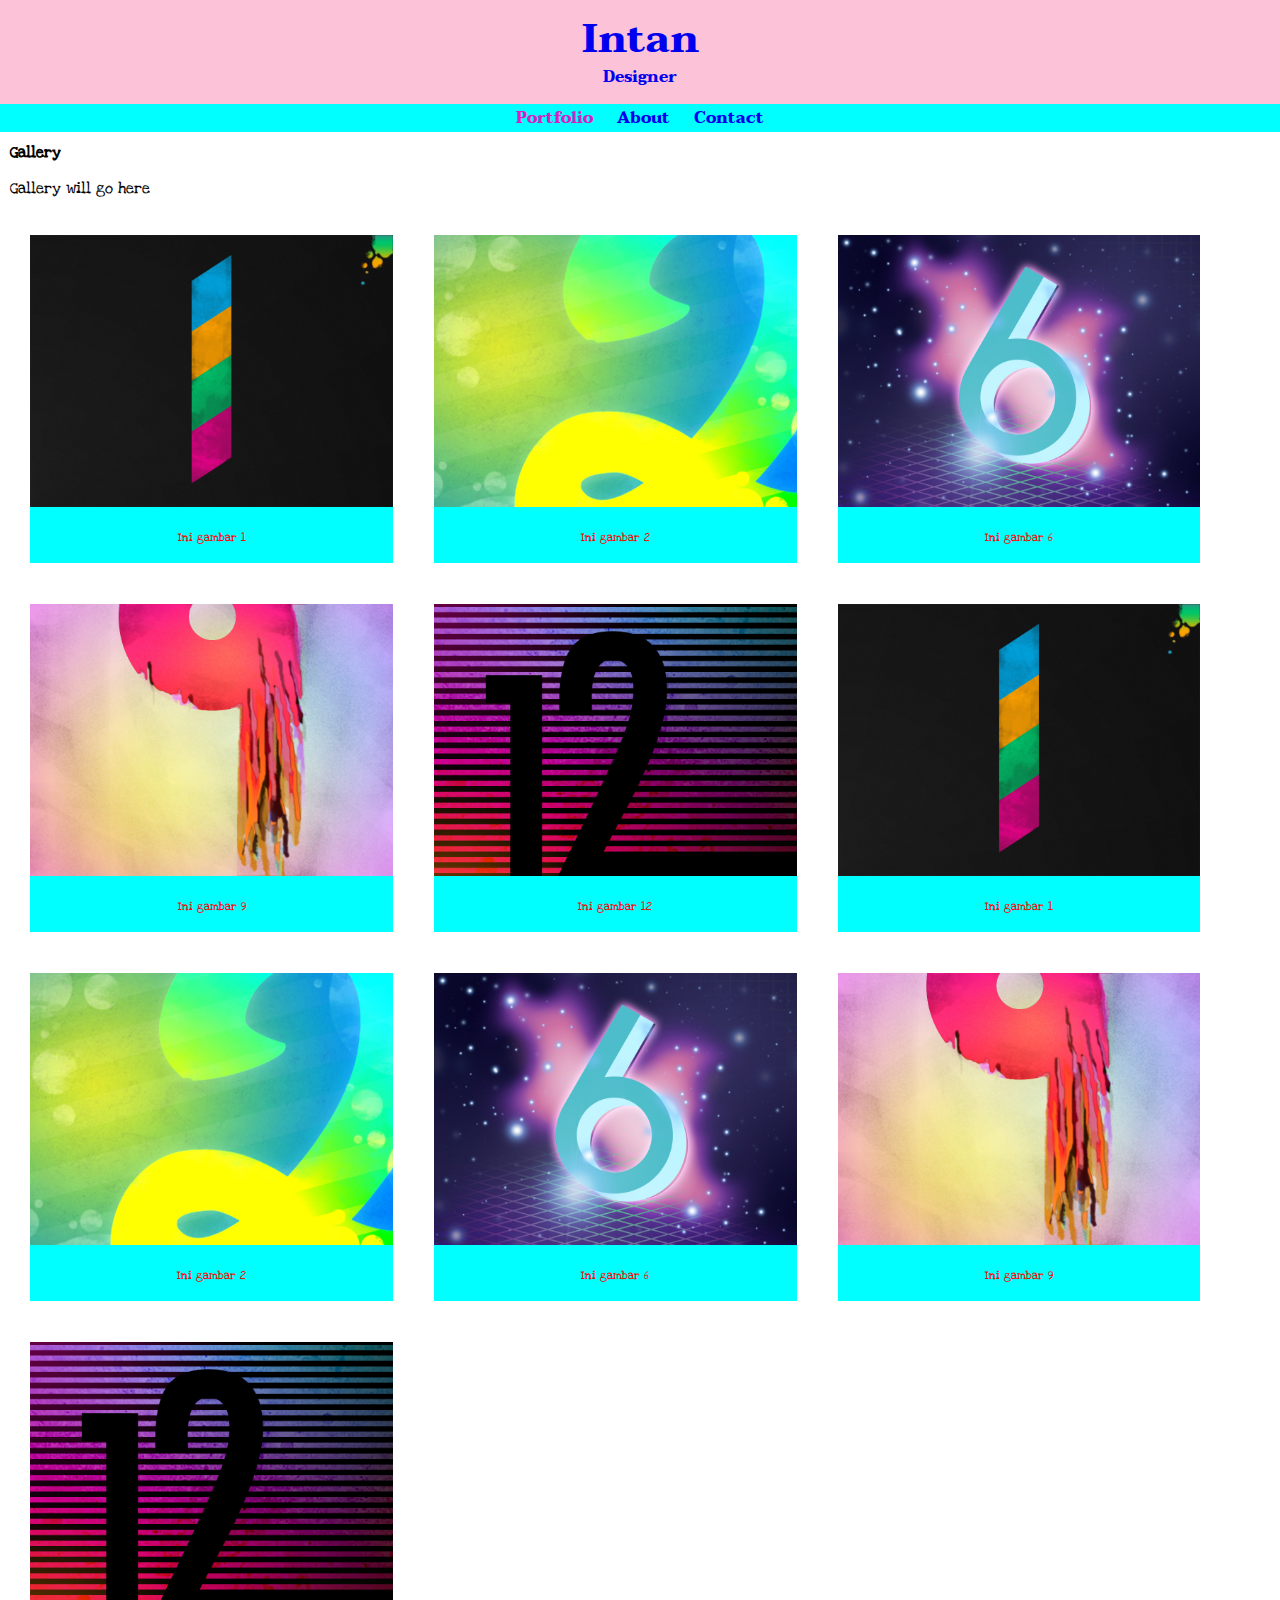
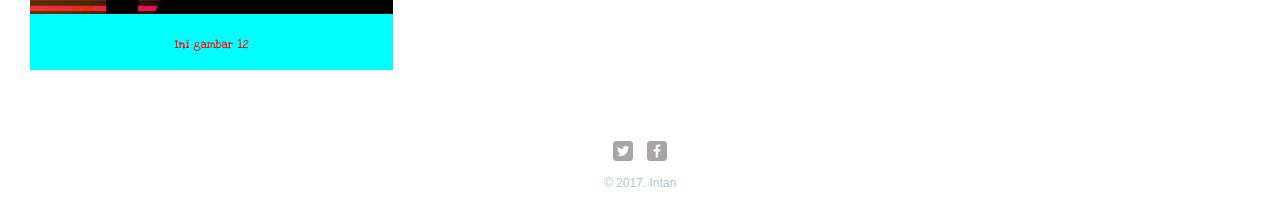
<file: index.html>
<!DOCTYPE html>
<html>
<head> 
	<meta charset="utf-8">
	<title>Intan P site</title>
	<link rel="stylesheet" href="css/normalize.css">
	<link href="https://fonts.googleapis.com/css?family=Love+Ya+Like+A+Sister|Taviraj" rel="stylesheet">
	<link rel="stylesheet" href="css/main.css">
	<link rel="stylesheet" href="css/responsive.css">
</head>
<body>
	<header>
		<a href="index.html">
			<div id="logo">
				<h1>Intan</h1> <!-- ini nama websitenya -->
				<h2>Designer</h2>
			</div>
		</a>
		<nav>
			<!--<img src="img/hk.png" class="logohk">-->
			<ul>
				<li><a href="index.html" class="selected"> Portfolio </a></li>
				<li><a href="about.html"> About </a></li>
				<li><a href="contact.html"> Contact </a></li>
			</ul>
		</nav>
	</header>
	<div id="wrapper">
		<section>
			<h2>Gallery</h2>
			<p>Gallery will go here</p>
			<ul id="gallery">
				<li>
					<a href="img/numbers-01.jpg">
						<img src="img/numbers-01.jpg" alt="Gambar 1"/>
						<p>Ini gambar 1</p>
					</a>
				</li>
				<li>
					<a href="img/numbers-02.jpg">
						<img src="img/numbers-02.jpg" alt="Gambar 2"/>
						<p>Ini gambar 2</p>
					</a>
				</li>
				<li>
					<a href="img/numbers-06.jpg">
						<img src="img/numbers-06.jpg" alt="Gambar 6"/>
						<p>Ini gambar 6</p>
					</a>
				</li>
				<li>
					<a href="img/numbers-09.jpg">
						<img src="img/numbers-09.jpg" alt="Gambar 9"/>
						<p>Ini gambar 9</p>
					</a>
				</li>
				<li>
					<a href="img/numbers-12.jpg">
						<img src="img/numbers-12.jpg" alt="Gambar 12"/>
						<p>Ini gambar 12</p>
					</a>
				</li>
				<li>
					<a href="img/numbers-01.jpg">
						<img src="img/numbers-01.jpg" alt="Gambar 1"/>
						<p>Ini gambar 1</p>
					</a>
				</li>
				<li>
					<a href="img/numbers-02.jpg">
						<img src="img/numbers-02.jpg" alt="Gambar 2"/>
						<p>Ini gambar 2</p>
					</a>
				</li>
				<li>
					<a href="img/numbers-06.jpg">
						<img src="img/numbers-06.jpg" alt="Gambar 6"/>
						<p>Ini gambar 6</p>
					</a>
				</li>
				<li>
					<a href="img/numbers-09.jpg">
						<img src="img/numbers-09.jpg" alt="Gambar 9"/>
						<p>Ini gambar 9</p>
					</a>
				</li>
				<li>
					<a href="img/numbers-12.jpg">
						<img src="img/numbers-12.jpg" alt="Gambar 12"/>
						<p>Ini gambar 12</p>
					</a>
				</li>

			</ul>
		</section>
	</div>
	<footer>
	<center>
		<a href="http://twitter.com/ntanintanp">
			<img src="img/twitter-wrap.png" alt="Twitter Logo" class="logo">
		</a>
		<a href="https://www.facebook.com/intan.permatasari.161214?fref=ts">
			<img src="img/facebook-wrap.png" alt="Twitter Logo" class="logo">
		</a>
		<p>&copy; 2017. Intan</p>
	</center>
	</footer>

</body>
</html>
</file>
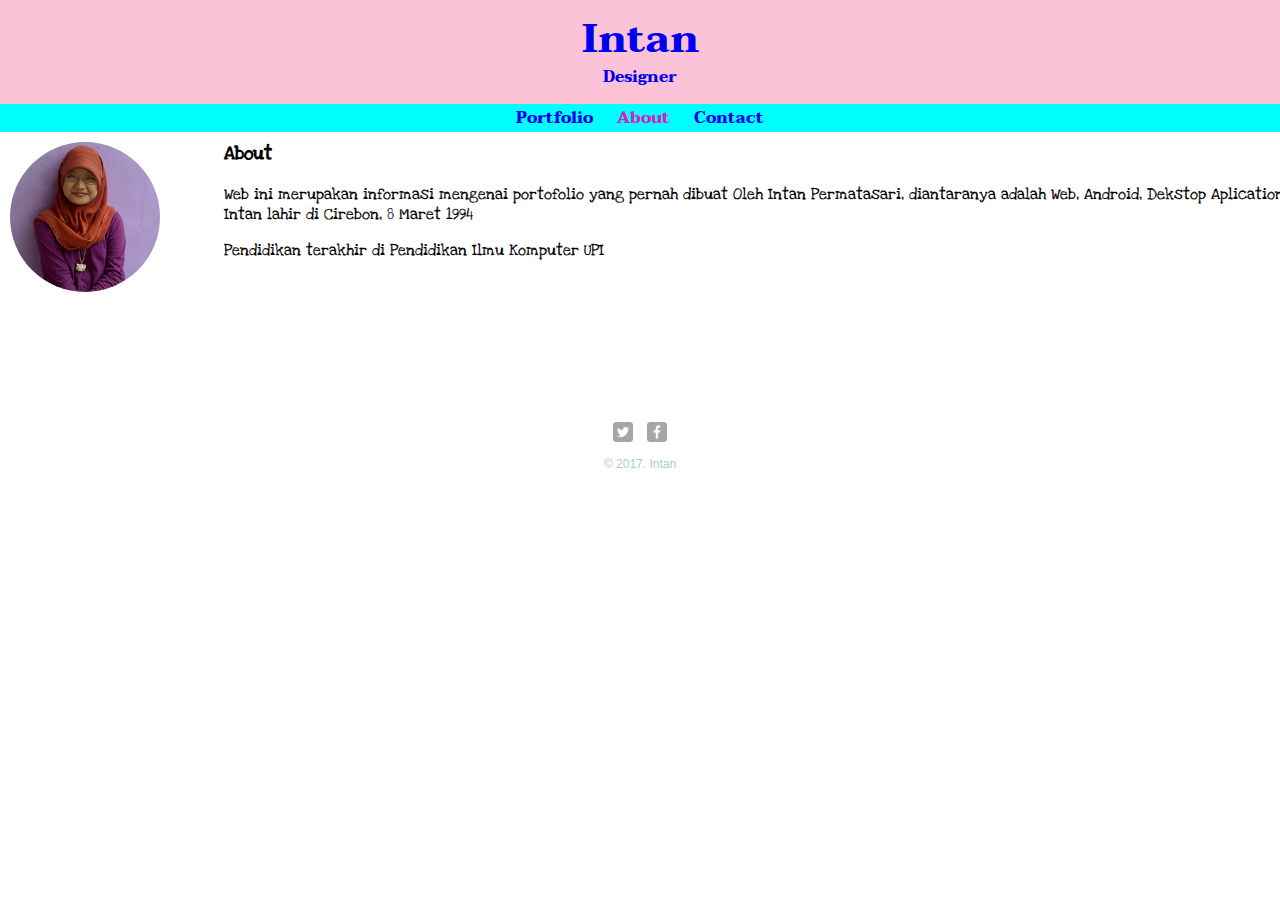
<file: about.html>
<!DOCTYPE html>
<html>
<head>
	<title>About</title>
	<meta charset="utf-8">
	<link rel="stylesheet" href="css/normalize.css">
	<link href="https://fonts.googleapis.com/css?family=Love+Ya+Like+A+Sister|Taviraj" rel="stylesheet">
	<link rel="stylesheet" href="css/main.css">
	<link rel="stylesheet" href="css/responsive.css">
</head>
<body>
	<header>
		<a href="index.html">
			<div id="logo">
				<h1>Intan</h1> <!-- ini nama websitenya -->
				<h2>Designer</h2>
			</div>
		</a>
		<nav>
			<ul>
				<li><a href="index.html"> Portfolio </a></li>
				<li><a href="about.html" class="selected"> About </a></li>
				<li><a href="contact.html"> Contact </a></li>
			</ul>
		</nav>
	</header>

	<div id="wrapper">
		<!--<div id="primabout">-->
			<img src="img/intan.jpg" alt="Hello Kitty" class="profil-photo" />
		<!--</div>-->
		<!--<div id="secondabout"></div>-->
			<h3> About </h3>
			<p>Web ini merupakan informasi mengenai portofolio yang pernah dibuat Oleh Intan Permatasari, diantaranya adalah Web, Android, Dekstop Aplication.<br> Intan lahir di Cirebon, 8 Maret 1994 </p>
			<p> Pendidikan terakhir di Pendidikan Ilmu Komputer UPI </p>
		<!--</div>-->
	</div>

	<footer>
		<center>
			<a href="http://twitter.com/ntanintanp">
				<img src="img/twitter-wrap.png" alt="Twitter Logo" class="logo">
			</a>
			<a href="https://www.facebook.com/intan.permatasari.161214?fref=ts">
				<img src="img/facebook-wrap.png" alt="Facebook Logo" class="logo">
			</a>
			<p>&copy; 2017. Intan</p>
		</center>
	</footer>
</body>
</html>
</file>
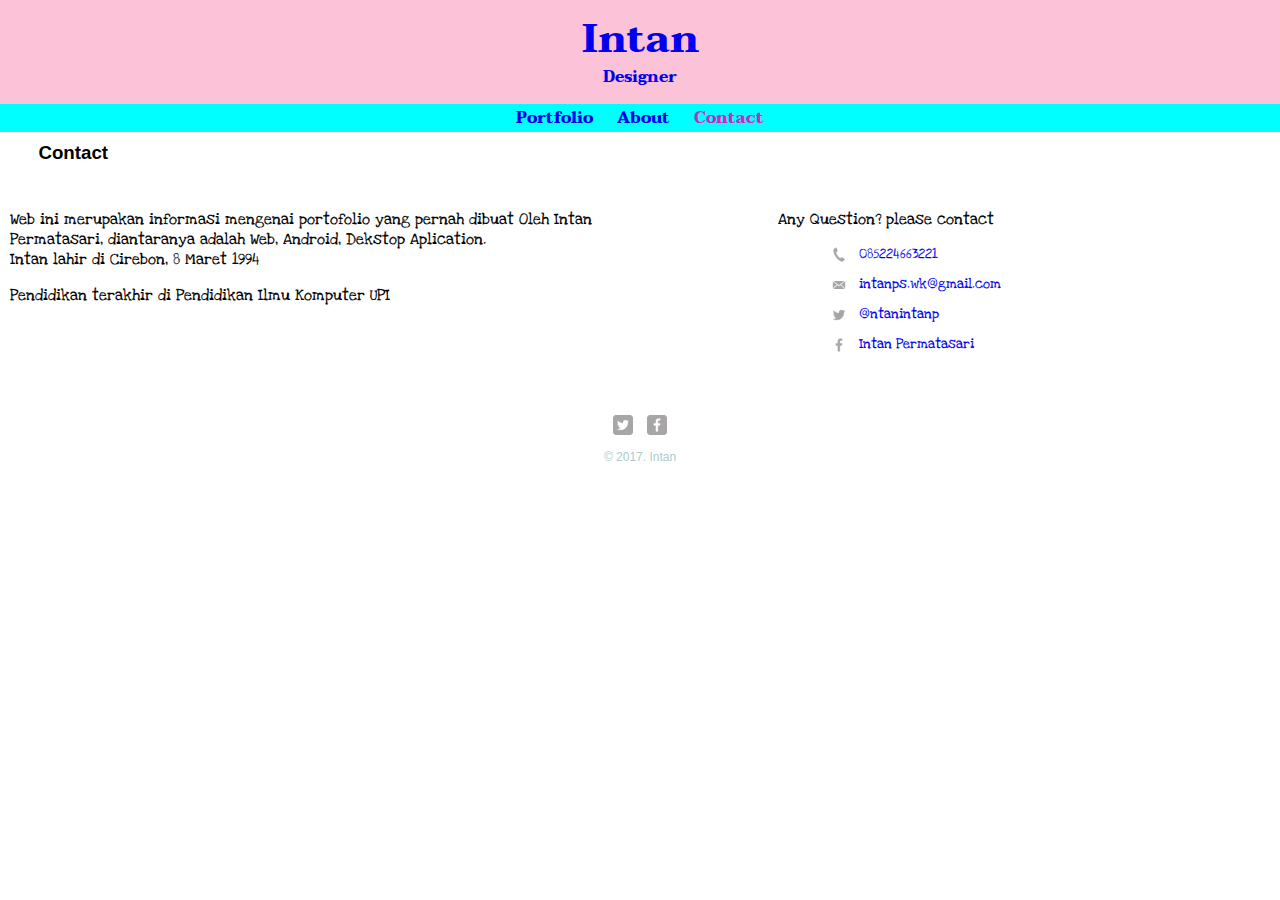
<file: contact.html>
<!DOCTYPE html>
<html>
<head>
	<title>Contact</title>
	<meta charset="utf-8">
	<link rel="stylesheet" href="css/normalize.css">
	<link href="https://fonts.googleapis.com/css?family=Love+Ya+Like+A+Sister|Taviraj" rel="stylesheet">
	<link rel="stylesheet" href="css/main.css">
	<link rel="stylesheet" href="css/responsive.css">
</head>
<body>
	<header>
		<a href="index.html">
			<div id="logo">
				<h1>Intan</h1> <!-- ini nama websitenya -->
				<h2>Designer</h2>
			</div>
		</a>
		<nav>
			<ul>
				<li ><a href="index.html"> Portfolio </a></li>
				<li ><a href="about.html" > About </a></li>
				<li ><a href="contact.html" class="selected"> Contact </a></li>
			</ul>
		</nav>
	</header>
	<h3> Contact </h3>
	<div id="wrapper">
		<div id="primary">
			<p>Web ini merupakan informasi mengenai portofolio yang pernah dibuat Oleh Intan Permatasari, diantaranya adalah Web, Android, Dekstop Aplication.<br> Intan lahir di Cirebon, 8 Maret 1994 </p>
			<p> Pendidikan terakhir di Pendidikan Ilmu Komputer UPI </p>
		</div>

		<div id="secondary">
			<p>Any Question? please contact</p>
			
				<ul class="contact-info">
					<li class="phone"><a href="tel:555-6425">085224663221</a></li>
					<li class="mail"><a href="mailto:intanps.wk@gmail.com">intanps.wk@gmail.com</a></li>
					<li class="twitter"><a href="http://twitter.com/ntanintanp">  @ntanintanp</a></li>
					<li class="facebook"><a href="https://www.facebook.com/intan.permatasari.161214?fref=ts">  Intan Permatasari</a></li>
				</ul>
			
			
		</div>
	</div>

	<footer>
		<center>
			<a href="http://twitter.com/ntanintanp">
				<img src="img/twitter-wrap.png" alt="Twitter Logo" class="logo">
			</a>
			<a href="https://www.facebook.com/intan.permatasari.161214?fref=ts">
				<img src="img/facebook-wrap.png" alt="Facebook Logo" class="logo">
			</a>
			<p>&copy; 2017. Intan</p>
		</center>
	</footer>
</body>
</html>
</file>
<file: css/main.css>
/*=======================
--------General----------
========================*/

a{
	text-decoration:none;
	text-align:center;
}


img{
	max-width:100%;
}
ul{
	padding-left:0px;
	list-style: none;
	list-style-image: none;
}

h3{
	margin: 0 0 1em 3%;
}
html{
	padding:0px;
	margin: 0px;
}
 h1{
	font-size:1.75em;
	margin:0px;
	margin-bottom: 10px;
}
h2{
	font-size: 1em;
}


/*=======================
--------Header-----------
========================*/

header{
	background-color:#fcc2d8;
	text-align:center;
	font-family: 'Taviraj', serif;
	float:left;
	margin:0 0 10px 0;
	padding:5px 0 0 0;
	width:100%;
	margin-top:0px;
}

header a{
	text-decoration:none;
}

header h2{
	margin-top:-20px;
	padding-top:0px
}

/*=======================
--------Navigation-----------
========================*/

nav ul{
	padding:0px;
}
nav ul{
	list-style:none;
	margin:0 10px;
	padding:0;
}
nav{
	background-color: aqua;
}
nav li{
	display:inline-block;
}
nav a{
	font-weight: 800;
	padding:15px 10px;
}
nav a.selected{
	color: #d423c5;
}
nav a:hover{
	color:red;
}



/*=======================
---------Other-----------
========================*/

/*=======================
--------Footer-----------
========================*/

footer{
	padding-top:50px;
	font-size:0.75em;
	text-align:center;
	clear:both;
	color:#acc;
}
.logo{
	width:20px;
	height:20px;
	margin:0 5px;
}


/*=====================
--------Index---------
======================*/

#wrapper{
	margin:0px auto;
	width:100%;
	font-family: 'Love Ya Like A Sister', cursive;
	padding: 10px;
}
#gallery{
	margin:0;
	padding:0;
	list-style:none;
	height: 100%;
	
}
#gallery li{
	float:left;
	width: 45%;
	margin: 1.6%;
	background-color: aqua;
}

#gallery ul{
	background-color: blue;
}

#gallery li a p{
	margin:0;
	padding: 5%;
	font-size:0.75em;
	color: red;
}
/*=====================
--------About---------
======================*/
.profil-photo{
	display:block;
	max-width: 150px;
	margin:0 auto 30px;
	border-radius: 100%;
}

/*=====================
--------Contact---------
======================*/


.contact-info{
	list-style: none;
	padding: 0;
	margin:0;
	font-size: 0.9em;
}
.contact-info a{
	display:block;
	min-height: 20px;
	padding: 0 0 0 30px;
	margin:0 0 10px;
	min-height:20px;
	background-repeat: no-repeat;
	background-size: 20px 20px;
	text-align: left;
}
.contact-info li.phone a{
	background-image: url('../img/phone.png');
	margin-left: 10%;
}
.contact-info li.mail a{
	background-image: url('../img/mail.png');
	margin-left: 10%;
}
.contact-info li.twitter a{
	background-image: url('../img/twitter.png');
	margin-left: 10%;
}
.contact-info li.facebook a{
	background-image: url('../img/facebook.png');
	margin-left: 10%;
}
</file>
<file: css/responsive.css>
@media (min-width:480px){

	/*=======================
	--------General----------
	========================*/
	h1{
		font-size: 2.5em;
	}


	/*=======================
	--------Home----------
	========================*/
	#gallery li{
		width:28.3333%; 
	}
	/*#gallery li:nth-child(4n){
		clear: right;
	}
	#gallery li:nth-child(4n+1){
		background-color: #fcc2d8;
	}
	/*=======================
	--------Contact----------
	========================*/
	#primary{
	width:50%;
	float: left;
	font-family: 'Love Ya Like A Sister', cursive;
	}
	#secondary{
		width:40%;
		float: right;
		font-family: 'Love Ya Like A Sister', cursive;
	}
/*=======================
--------About----------
========================*/
	#primabout{
		width:40%;
		float: left;
		font-family: 'Love Ya Like A Sister', cursive;
	}
	#secondabout{
		width:50%;
		float: right;
		font-family: 'Love Ya Like A Sister', cursive;
	}
	/*=======================
	--------About----------
	========================*/
	.profil-photo{
		float:left;
		margin: 0 5% 80px 0;
	}
}

@media screen and (min-width:660px)and (max-width: 800px){
	/*=======================
	--------General----------
	========================*/
	h1{
		font-size: 2.5em;
	}
	h2{
		font-size: 1.5em;
		margin-bottom: 20px;
	}
	/*=======================
	--------Header------------
	========================*/
	header{
		border-bottom: 5px solid #599a68;
		margin-bottom: 60px;
	}
	#logo{
		float:left;
		margin-left: 5%;
		text-align: left;
		width:45%;
	}

	/*=======================
	--------Nav------------
	========================*/
	nav{
		background:none;
		float: right;
		font-size: 1.125em;
		margin-right: 5%;
		text-align: right;
		width:45%;
	}
	
}
</file>
